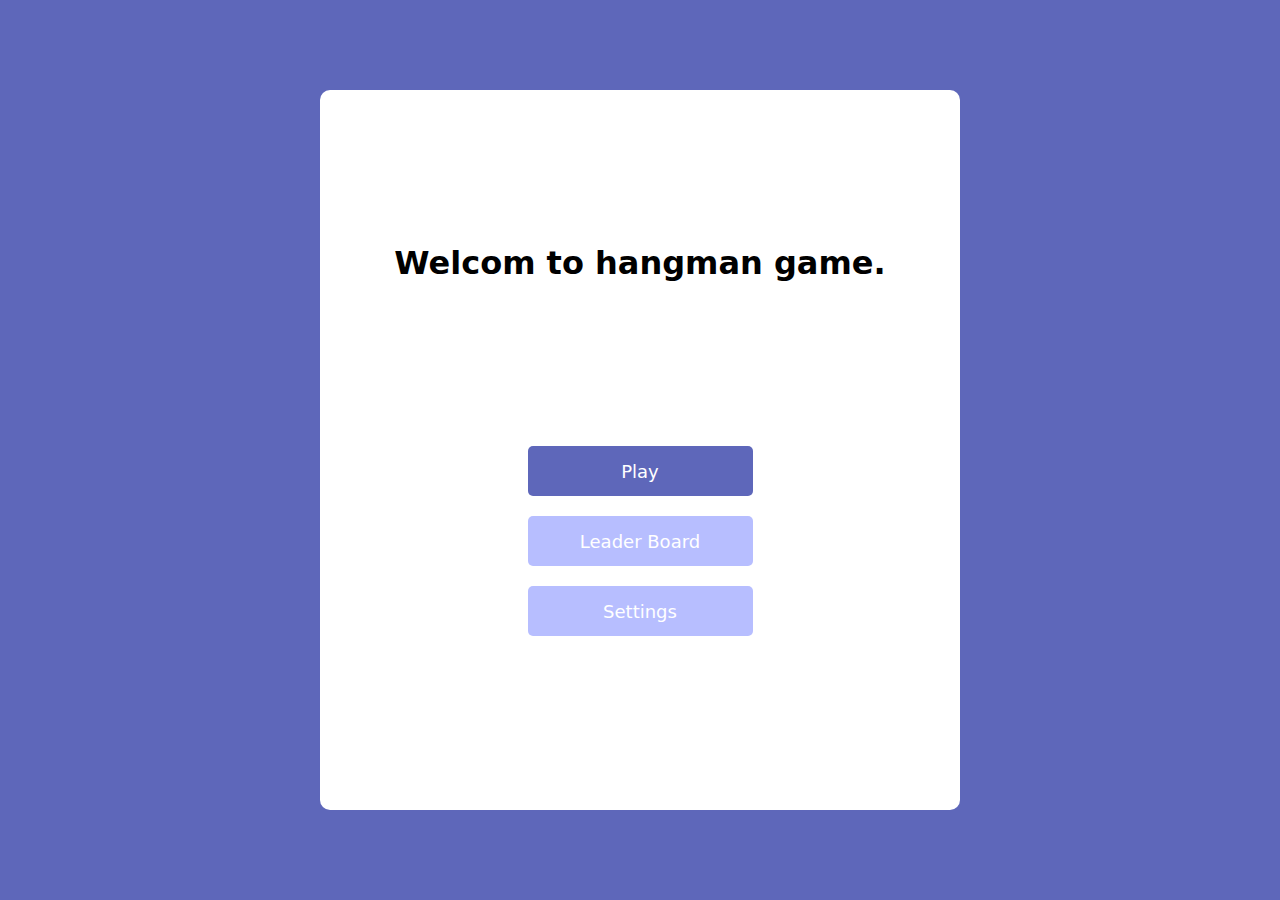
<file: index.html>
<!DOCTYPE html>
<html lang="en">
<head>
    <meta charset="UTF-8">
    <meta name="viewport" content="width=device-width, initial-scale=1.0">
    <title>Hangman</title>
    <link rel="icon" href="./assets/images/hangman.png">
    <link rel="stylesheet" href="./main-styles.css">
    <script type="module" src="./script.js" defer></script>
</head>
<body>
    <div class="container">
        <h1>Welcom to hangman game.</h1>
        <ul>
            <li><a href="#" data-option id="play">Play</a></li>
            <li><a href="#" data-option>Leader Board</a></li>
            <li><a href="#" data-option>Settings</a></li>
        </ul>
    </div>
</body>
</html>
</file>
<file: main-styles.css>
*{
    padding: 0;
    margin: 0;
    box-sizing: border-box;
}
body{
    width: 100%;
    height: 100vh;
    background-color: #5e67ba;
    display: flex;
    justify-content: center;
    align-items: center;
    font-family: system-ui, -apple-system, BlinkMacSystemFont, 'Segoe UI', Roboto, Oxygen, Ubuntu, Cantarell, 'Open Sans', 'Helvetica Neue', sans-serif;
}
.container{
    width: 50%;
    background-color: #fff;
    height: 80%;
    padding: 10px 20px;
    border-radius: 10px;
    display: flex;
    justify-content: space-evenly;
    flex-direction: column;
    align-items: center;       
}
.container h1{
    text-align: center;
}
.container ul{
    list-style: none;
    text-align: center;
    width:50%;
    margin: 0 auto;
}
.container li{
    width: 100%;
    height: fit-content;
    background-color: transparent;
    margin: 20px auto;
    display: flex;
}
.container li a{
    height: 50px;
    background-color: #b7beff;
    border: none;
    border-radius: 5px;
    width:75%;
    margin: 0 auto;
    pointer-events: none;
    color: #fff;
    text-transform: capitalize;
    font-size: 18px;
    text-decoration: none;
    text-align: center;
    display: flex;
    justify-content: center;
    align-items: center;
}
.container  li:first-child a, .container li a.n{
    background-color: #5e67ba;
    pointer-events: all;
    cursor: pointer;
}
@media (max-width: 796px){
    .container{
         width: 80%;
         height: 70%;
    }
    .container ul{
        width: 75%;
    }
    .container ul li a{
        width: 80%;
    }
}
</file>
